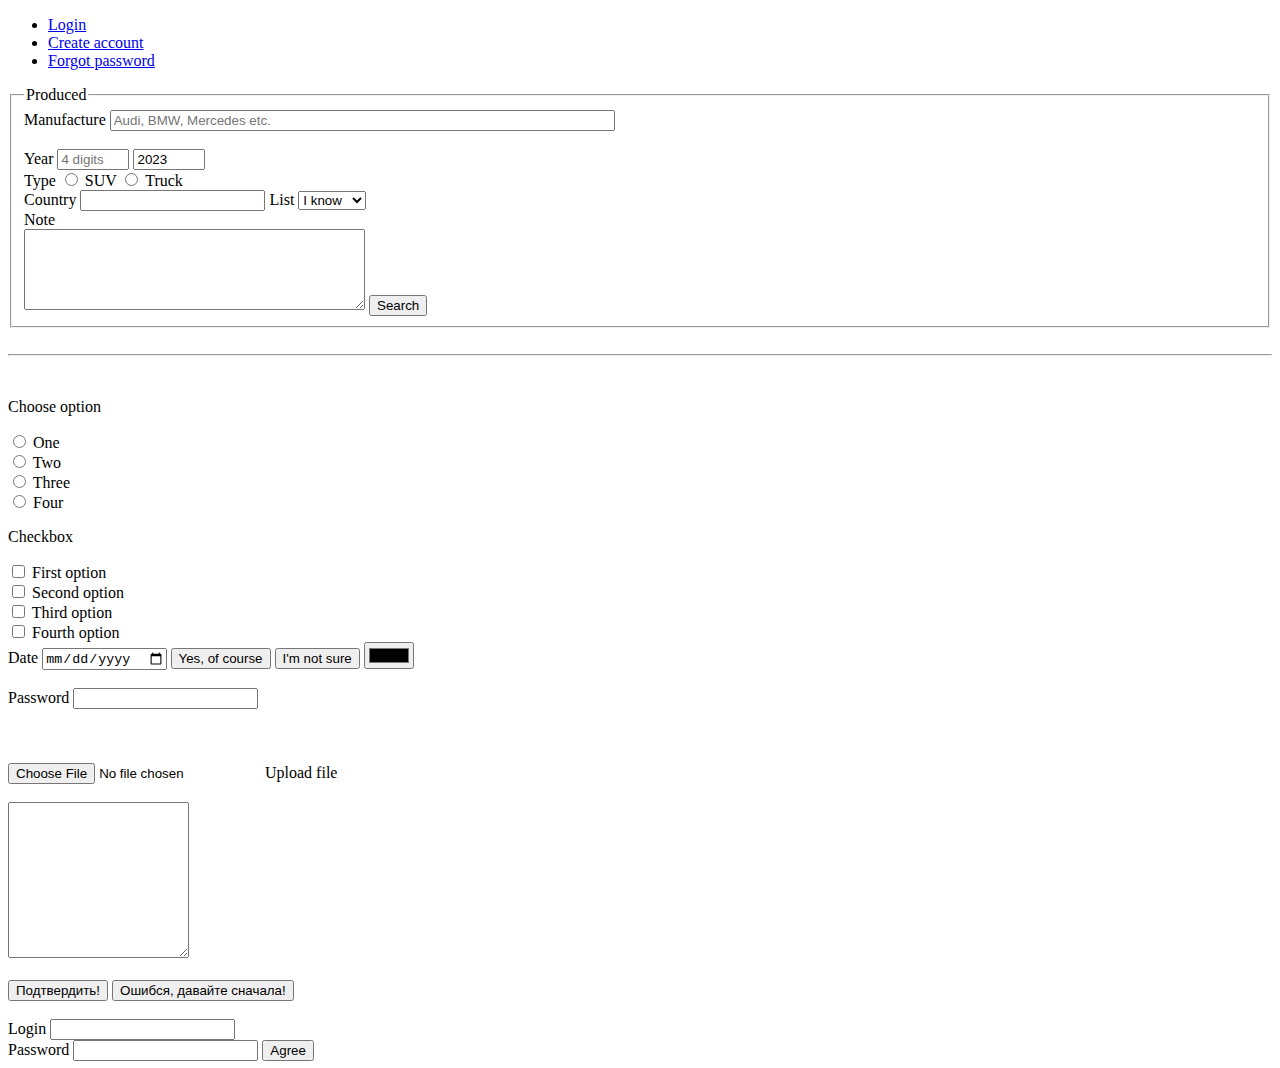
<file: forms/practice/index.html>
<!DOCTYPE html>
<html lang="en">

<head>
    <meta charset="UTF-8">
    <meta name="viewport" content="width=device-width, initial-scale=1.0">
    <meta name="descriiption" content="Here you can chose the best car for you on your test">
    <meta name="keywords" content="car, chooser, best match, color, size, SUV">
    <title>AutoChooser</title>
</head>

<body>
    <header>
        <nav>
            <ul>
                <li><a href="reg.html">Login</a></li>
                <li><a href="new-user.html">Create account</a></li>
                <li><a href="forgot.html">Forgot password</a></li>
            </ul>
        </nav>
    </header>
    <form action="./model.php">
        <fieldset>
            <legend>Produced</legend>
            <label for="man">Manufacture</label>
            <input type="text" name="man" id="man" placeholder="Audi, BMW, Mercedes etc." size="60"><br><br>
            <span>Year</span>
            <input type="number" name="yrMin" min="1950" max="2023" title="range of your wish" placeholder="4 digits">
            <input type="number" name="yrMax" min="1951" max="2023" title="range of your wish" placeholder="4 digits" value="2023"><br>

            <span>Type</span>
            <input type="radio" name="Checkbox" id="SUV" value="SUV">
            <label for="SUV">SUV</label>
            <input type="radio" name="Checkbox" id="truck" value="truck">
            <label for="truck">Truck</label>
            <br>
            <label for="cntr">Country</label>
            <input list="countrys" id="cntr" name="country">
            <datalist id="countrys">
                <option value="Germany"></option>
                <option value="France"></option>
                <option value="Italy"></option>
                <option value="USSR"></option>
            </datalist>
            <label for="list">List</label>
            <select name="cars" id="list">
                <option value="I know">I know</option>
                <option value="Fool">Fool</option>
                <option value="Bastard">Bastard</option>
            </select><br>
            <label for="note">Note</label><br>
            <textarea name="note" id="note" cols="40" rows="5" maxlength="120"></textarea>
            <input type="submit" value="Search">

        </fieldset>

    </form>
    <br>
    <hr><br>
    <form action="./options.php" method="get">
        <div>
            <p>Choose option</p>
            <input type="radio" name="option" id="one">
            <label for="one">One</label><br>
            <input type="radio" name="option" id="two">
            <label for="two"></label>Two<br>
            <input type="radio" name="option" id="three">
            <label for="three">Three</label><br>
            <input type="radio" name="option" id="four">
            <label for="four">Four</label>
        </div>
        <div>
            <p>Checkbox</p>
            <input type="checkbox" name="option1" id="first" value="first">
            <label for="first">First option</label><br>
            <input type="checkbox" name="option2" id="second" value="second">
            <label for="second">Second option</label><br>
            <input type="checkbox" name="option3" id="third" value="third">
            <label for="third">Third option</label><br>
            <input type="checkbox" name="option4" id="fourth" value="fourth">
            <label for="fourth">Fourth option</label><br>
        </div>
        <div><label for="date">Date</label>
            <input type="date" name="date" id="date">
            <input type="submit" value="Yes, of course">
            <input type="reset" value="I'm not sure">
            <input type="color" name="color"><br><br>
            <label for="asd">Password</label>
            <input type="password" name="asdd" id="asd">
        </div>
    </form>
    <br><br><br>
    <form action="./upload-file.php" method="get">
        <input type="file" name="upload" id="file">
        <label for="file">Upload file</label><br><br>
        <textarea rows="10" cols="20"></textarea><br><br>
        <button type="submit">Подтвердить!</button>
        <button type="reset">Ошибся, давайте сначала!</button>
    </form>
    <br>
    <form action="./asdklfhjn.php" method="get">
        <label for="login">Login</label>
        <input type="text" name="login" id="login" minlength="4">
        <br>
        <label for="pwd">Password</label>
        <input type="password" name="pwd" id="pwd" minlength="8" value="">
        <input type="submit" value="Agree">
    </form>
</body>

</html>
</file>
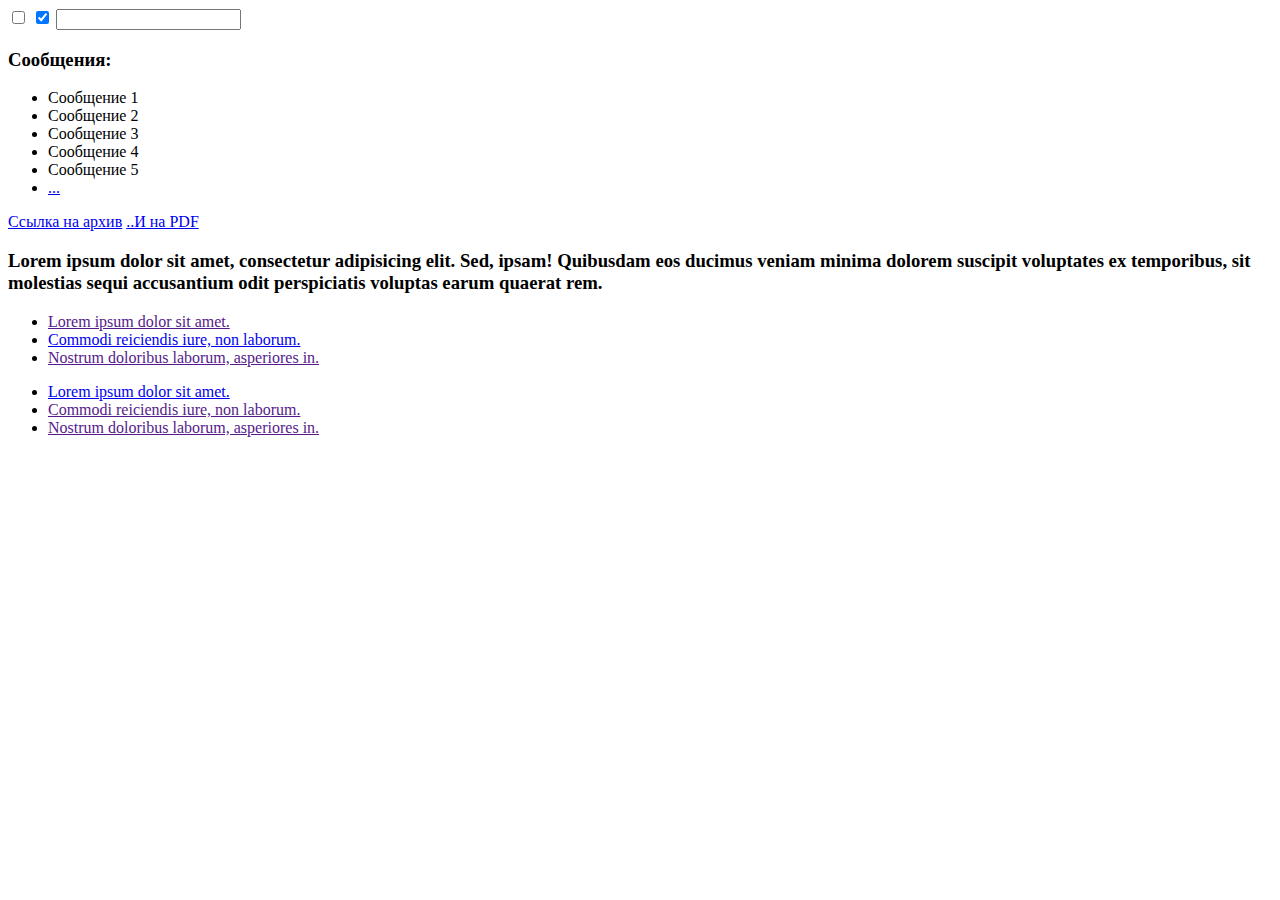
<file: startcss/home_task.html>
<!DOCTYPE html>
<html lang="en">
<head>
  <meta charset="UTF-8">
  <title>CSS Selectors</title>
  
</head>
<body>
<form action="#">
    <input type="checkbox">
    <input type="checkbox" checked>
    <input type="text" id="message">
</form>

<h3 id="widget-title">Сообщения:</h3>
<ul id="messages" class="list">
    <li id="message-1">Сообщение 1</li>
    <li id="message-2">Сообщение 2</li>
    <li id="message-3" data-action="delete">Сообщение 3</li>
    <li id="message-4" data-action="edit do-not-delete">Сообщение 4</li>
    <li id="message-5" data-action="edit delete">Сообщение 5</li>
    <li><a href="#">...</a></li>
</ul>

<a href="https://site.com/list.zip">Ссылка на архив</a>
<a href="https://site.com/list.pdf">..И на PDF</a>

<footer>
    <h3>Lorem ipsum dolor sit amet, consectetur adipisicing elit. Sed, ipsam! Quibusdam eos ducimus veniam minima
        dolorem suscipit voluptates ex temporibus, sit molestias sequi accusantium odit perspiciatis voluptas earum
        quaerat rem.</h3>

    <ul class="list">
        <li><a href="">Lorem ipsum dolor sit amet.</a></li>
        <li class="first"><a href="#">Commodi reiciendis iure, non laborum.</a></li>
        <li><a href="">Nostrum doloribus laborum, asperiores in.</a></li>
    </ul>

    <ul>
        <li class="first"><a href="#">Lorem ipsum dolor sit amet.</a></li>
        <li><a href="">Commodi reiciendis iure, non laborum.</a></li>
        <li><a href="">Nostrum doloribus laborum, asperiores in.</a></li>
    </ul>
</footer>

  <!-- 
    +++ Найти все элементы формы
    +++ Найти все поля ввода
    +++ Найти все чекбоксы
    +++ Найти все ссылки
    +++ Найти заголовок
    +++ Найти подвал
    +++ Найти все посещенные ссылки

    +++ Найти ссылки в "подвале"
    +++ Найти все списки которые имеют класс list
    +++ Найти ссылки которые в списке
    +++ Найти блок с сообщениями
    +++ Найти все сообщения
    +++ Найти все элементы в подвале
    +++ Найти ссылки которые "активны" и дети для body
    +++ Найти ссылки на которые наведен курсор и которые находиться в блоке с сообщениями

    +++ Выбрать input типа checkbox
    +++ Найти все элементы которые непосредственные потомки (дети) для body

    +++ Найти список который следует за заголовком в подвале
-->


</body>
</html>
</file>
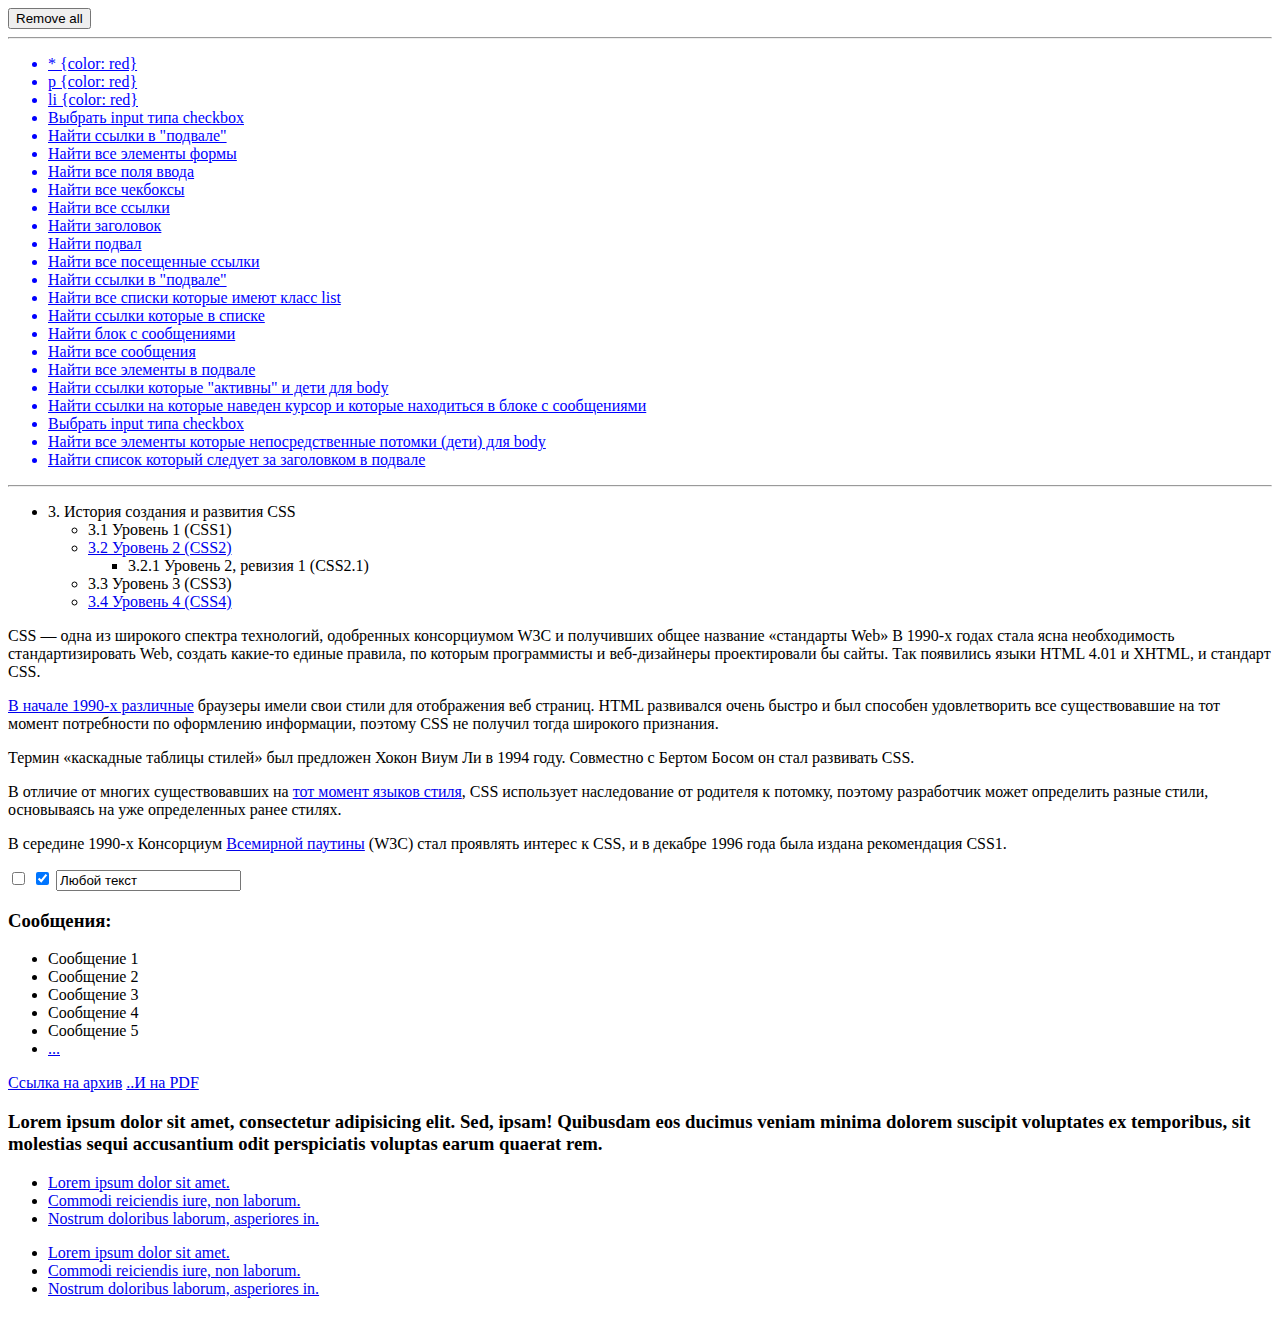
<file: startcss/selectors-home-tpl.html>
<!DOCTYPE html>
<html lang="ru">
<head>
	<meta charset="utf-8">
	<title>Selectors</title>
	<style>
		/* стили для задания */
		.buttons {
			cursor: pointer;
			color: blue;
			text-decoration: underline;
		}
		.buttons .is-active {
			cursor: default;
			color: green;
			text-decoration: none;
		}

		/* пример выполнения */
		.all * {
			color: red;
		}
		.all-p p {
			color: red;
		}
		.all-li li {
			color: red;
		}

        .select-input-checkbox input[type="checkbox"] {
            width: 20px;
            height: 20px;
            box-shadow: 0 0 30px red;
        }

		.select-all-links-form-footer footer a {
			color: red;
		}

		.select-all-e-form form > * {
			box-shadow: 0 0 10px #ff0000;
		}

		.select-all-input-fields input[type="text"] {
			box-shadow: 0 0 10px red;
			font-size: 40px;
		}

		.select-all-input-checkbox input[type="checkbox"] {
			box-shadow: 0 0 10px orange;
		}

		.select-all-input-a a {
			color: red;
			font-weight: 700;
		}

		.select-all-h h3 {
			color: red;
			font-weight: 700;
		}

		.select-footer footer {
			box-shadow: 0 0 5px 10px pink;
		}
		
		.select-visited a:visited {
			color: aqua;
			box-shadow: 0 0 5px 5px green;
		}

		.select-all-a-footer footer a {
			font-weight: 700;
			color: green;
			box-shadow: 0 0 3px orange;
			font-size:2em; 
		}

		.select-all-list-class-list ul[class="list"] {
			color: #ff0000;
			font-size: large;
			box-shadow: 0 0 5px ;
		}

		.select-all-a-in-ul ul>li>a {
			color: red;
			font-size: 2em;
		}

		.select-messages-block .messages {
			color: red;
			font-size: 2em;
		}

		.select-all-messages-title li[id^="message"]{
			color: red;
			font-size: 2em;
		}

		.select-all-el-footer footer > * {
			color: #ff0000;
			font-size: 2em;
			font-weight: 700;
			box-shadow: 0 0 2px 3px orange;
		}

		.select-all-bodys-active-a *~main a:active{
			color: pink;
		}

		.select-all-a-hover-messages .messages a:hover {
			text-decoration: none;
			box-shadow: 0 0 2px 2px red;
		}

		.select-bodys-childs body :nth-child(1n){ /* doesn't work */
			box-shadow: 0 0 2px 2px red;
			color: red;
		}

		.select-footers-li-after-h3 footer h3 + ul {
			box-shadow: 0 0 2px 2px red;
		}

	</style>
</head>
<body>
	<button class="remove-all">Remove all</button>

	<hr>
	<!-- значения аттрибута data-name будет пременено к тегу main как класс -->
	<ul class="buttons">
		<!-- /* пример выполнения */ -->
		<li data-name="all">* {color: red}</li>
		<li data-name="all-p">p {color: red}</li>
		<li data-name="all-li">li {color: red}</li>

       <li data-name="select-input-checkbox">Выбрать input типа checkbox</li>
       <li data-name="select-all-links-form-footer">Найти ссылки в "подвале"</li>
       <li data-name="select-all-e-form">Найти все элементы формы</li>
       <li data-name="select-all-input-fields">Найти все поля ввода</li>
       <li data-name="select-all-input-checkbox">Найти все чекбоксы</li>
       <li data-name="select-all-input-a">Найти все ссылки</li>
       <li data-name="select-all-h">Найти заголовок</li>
       <li data-name="select-footer">Найти подвал</li>
       <li data-name="select-visited">Найти все посещенные ссылки</li>
       <li data-name="select-all-a-footer">Найти ссылки в "подвале"</li>
       <li data-name="select-all-list-class-list">Найти все списки которые имеют класс list</li>
       <li data-name="select-all-a-in-ul">Найти ссылки которые в списке</li>
       <li data-name="select-messages-block">Найти блок с сообщениями</li>
       <li data-name="select-all-messages-title">Найти все сообщения</li>
       <li data-name="select-all-el-footer">Найти все элементы в подвале</li>
       <li data-name="select-all-bodys-active-a">Найти ссылки которые "активны" и дети для body</li>
       <li data-name="select-all-a-hover-messages">Найти ссылки на которые наведен курсор и которые находиться в блоке с сообщениями</li>
       <li data-name="select-input-checkbox">Выбрать input типа checkbox</li>
       <li data-name="select-bodys-childs">Найти все элементы которые непосредственные потомки (дети) для body</li>
       <li data-name="select-footers-li-after-h3">Найти список который следует за заголовком в подвале</li>
	</ul>
	<hr>

	<!-- ⬇️Сюда будут добавляться классы из списка выше (значения аттрибута data-name) ⬇️-->
	<main>
		<!-- тут можно вставить любую разметку -->

		<ul>
			<li>
				<span>3. История создания и развития CSS</span>
				<ul class="list">
					<li><span>3.1 Уровень 1 (CSS1)</span></li>
					<li>
                        <a href="#"><span>3.2 Уровень 2 (CSS2)</span></a>
						<ul class="list">
							<li><span>3.2.1 Уровень 2, ревизия 1 (CSS2.1)</span></li>
						</ul>
					</li>
					<li class="theme-color"><span>3.3 Уровень 3 (CSS3)</span></li>
					<li><a href="#"><span>3.4 Уровень 4 (CSS4)</span></a></li>
				</ul>
			</li>
		</ul>

		<p>CSS — одна из широкого спектра технологий, одобренных консорциумом W3C и получивших общее название «стандарты Web» В 1990-х годах стала ясна необходимость стандартизировать Web, создать какие-то единые правила, по которым программисты и веб-дизайнеры проектировали бы сайты. Так появились языки HTML 4.01 и XHTML, и стандарт CSS.</p>

		<p><a href="#">В начале 1990-х различные</a> браузеры имели свои стили для отображения веб страниц. HTML развивался очень быстро и был способен удовлетворить все существовавшие на тот момент потребности по оформлению информации, поэтому CSS не получил тогда широкого признания.</p>

		<p>Термин «каскадные таблицы стилей» был предложен Хокон Виум Ли в 1994 году. Совместно с Бертом Босом он стал развивать CSS.</p>

		<p>В отличие от многих существовавших на <a href="#">тот момент языков стиля</a>, CSS использует наследование от родителя к потомку, поэтому разработчик может определить разные стили, основываясь на уже определенных ранее стилях.</p>

		<p>В середине 1990-х Консорциум <a href="#">Всемирной паутины</a> (W3C) стал проявлять интерес к CSS, и в декабре 1996 года была издана рекомендация CSS1.</p>

        <form action="#">
            <input type="checkbox">
            <input type="checkbox" checked>
            <input type="text" id="message" value="Любой текст">
        </form>


        <section class="messages">
			<h3 id="widget-title">Сообщения:</h3>
        	<ul id="messages" class="list">
            	<li id="message-1">Сообщение 1</li>
            	<li id="message-2">Сообщение 2</li>
            	<li id="message-3" data-action="delete">Сообщение 3</li>
            	<li id="message-4" data-action="edit do-not-delete">Сообщение 4</li>
            	<li id="message-5" data-action="edit delete">Сообщение 5</li>
            	<li><a href="#">...</a></li>
        	</ul>
		</section>

        <a href="https://site.com/list.zip">Ссылка на архив</a>
        <a href="https://site.com/list.pdf">..И на PDF</a>

        <footer>
            <h3>Lorem ipsum dolor sit amet, consectetur adipisicing elit. Sed, ipsam! Quibusdam eos ducimus veniam minima
                dolorem suscipit voluptates ex temporibus, sit molestias sequi accusantium odit perspiciatis voluptas earum
                quaerat rem.</h3>

            <ul class="list">
                <li><a href="#">Lorem ipsum dolor sit amet.</a></li>
                <li class="first"><a href="#">Commodi reiciendis iure, non laborum.</a></li>
                <li><a href="#">Nostrum doloribus laborum, asperiores in.</a></li>
            </ul>

            <ul>
                <li class="first"><a href="#">Lorem ipsum dolor sit amet.</a></li>
                <li><a href="#">Commodi reiciendis iure, non laborum.</a></li>
                <li><a href="#">Nostrum doloribus laborum, asperiores in.</a></li>
            </ul>
        </footer>
	</main>

	<!-- Сценарий для задания ☢ не трогать -->️
	<script src="https://cdn.jsdelivr.net/npm/jquery@3.6.0/dist/jquery.min.js"></script>
	<script>
        (function($) {
            var $buttons = $('.buttons').find('li'),
                $main = $('main'),
                $removeBtn = $('.remove-all');

            $removeBtn.on('click', removeAll);

            $buttons.on('click', function(event) {
				event.preventDefault();

				var $target = $(this);
				var dataClass = $target.data('name');

                removeAll();

                if (dataClass.split(' ').length > 1) {
                    alert('remove spaces from attr value');
                    return;
                }

                if (dataClass === '') {
                    alert('attr value is empty');
                    return;
                }

				$target.addClass('is-active');

                $main
                    .addClass(dataClass)
                    .addClass('is-active');
            });

            function removeAll () {
                $main.removeAttr('class');
                $buttons.removeClass('is-active');
            }
        })(jQuery);
	</script>
</body>
</html>
</file>
